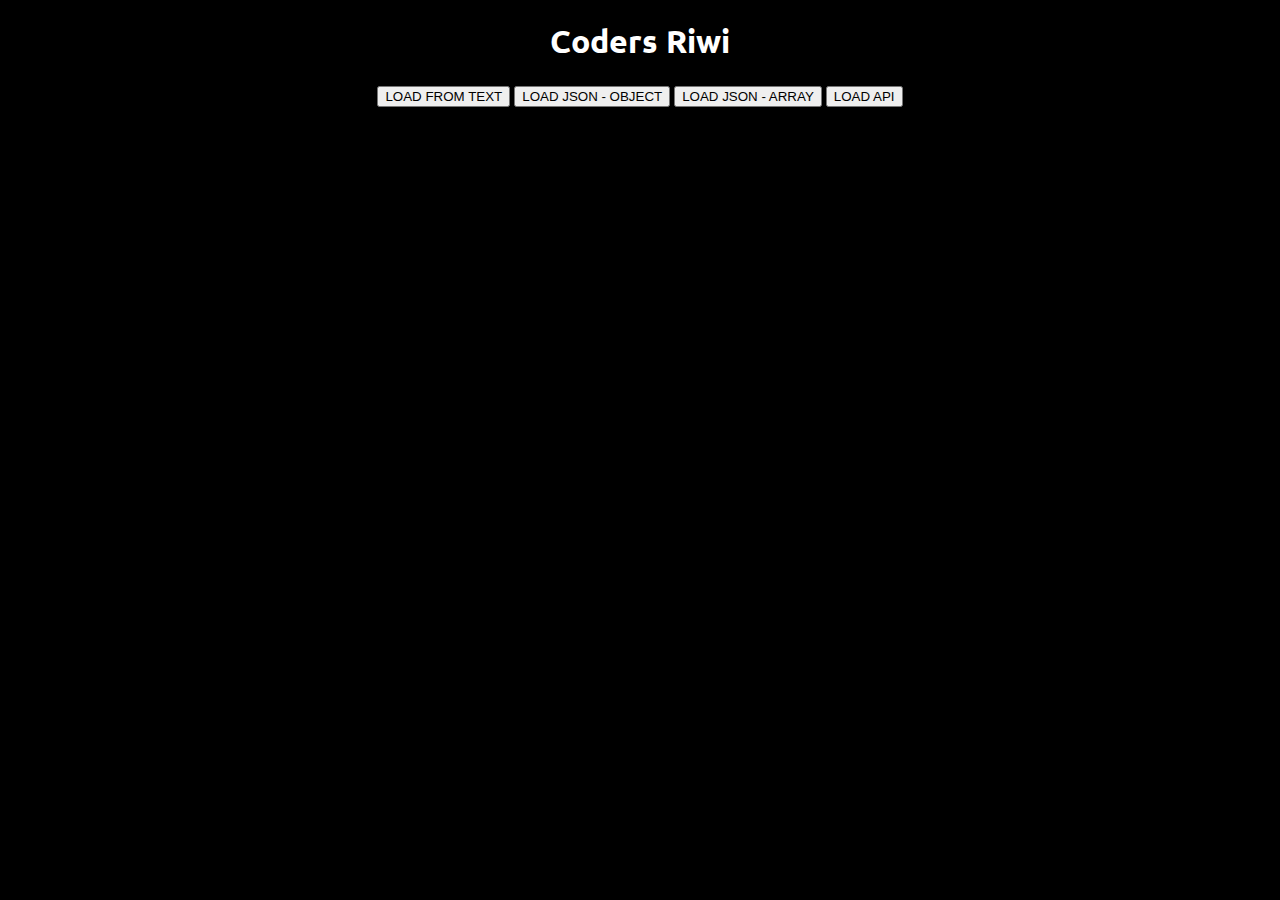
<file: 17.01.24-Synchronus/index.html>
<!DOCTYPE html>
<html lang="en">
  <head>
    <meta charset="UTF-8" />
    <meta name="viewport" content="width=device-width, initial-scale=1.0" />
    <title>Fetch Api</title>
    <link
      href="https://fonts.googleapis.com/css2?family=Carrois+Gothic+SC&display=swap"
      rel="stylesheet"
    />
    <link
      href="https://fonts.googleapis.com/css2?family=Inter:wght@500&family=Source+Sans+Pro:ital,wght@0,400;0,600;0,700;1,400&family=Ubuntu:ital,wght@0,500;1,700&display=swap"
      rel="stylesheet"
    />
    <link rel="stylesheet" href="css/styles.css" />
  </head>
  <body>
    <div class="contenido">
      <h1>Coders Riwi</h1>
      <div id="contenido">

      </div>

      <button type="button" id="loadTxt">LOAD FROM TEXT</button>
      <button type="button" id="loadJSON">LOAD JSON - OBJECT</button>
      <button type="button" id="loadJSONArray">LOAD JSON - ARRAY</button>
      <button type="button" id="loadAPI">LOAD API</button>
    </div>

    <script src="js/index.js"></script>
  </body>
</html>
</file>
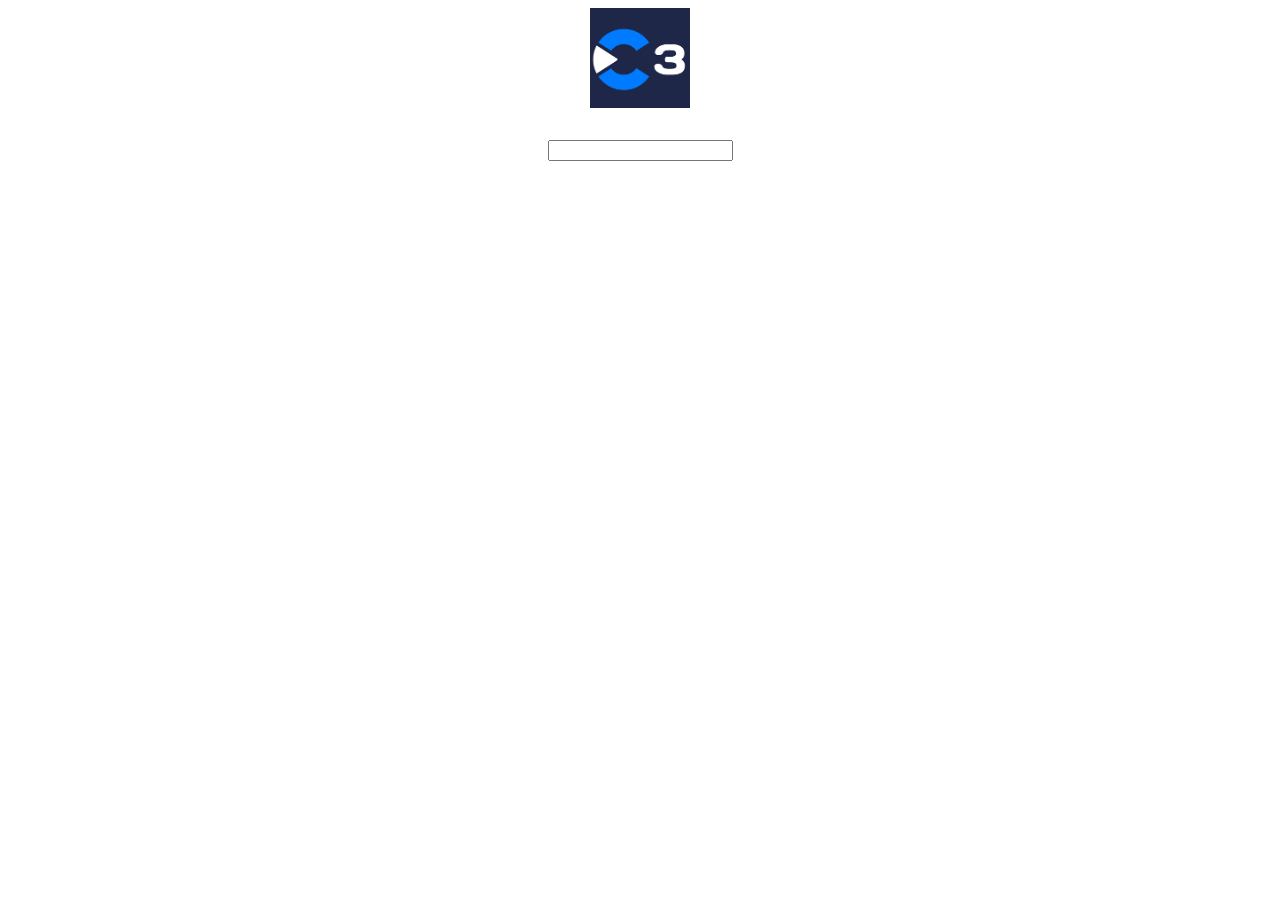
<file: Simu/index.html>
<!DOCTYPE html>
<html lang="en">
<head>
    <meta charset="UTF-8">
    <meta name="viewport" content="width=device-width, initial-scale=1.0">
    <title>Document</title>
    <link rel="stylesheet" href="style.css">
</head>
<body>
    <div id="logo"><img src="img/logo.png" width="100px"  alt=""></div>

    <div id="buscador">
        <input type="text">
    </div>

    <div id="contenido">
        
    </div>

    <script src="app.js"></script>
</body>
</html>
</file>
<file: 17.01.24-Synchronus/css/styles.css>
h1,
p,
.contenido {
  text-align: center;
  color: white;
}
body {
  background-color: black;
  font-family: "Ubuntu", sans-serif;
}
</file>
<file: Simu/style.css>
#logo{
    
    display: flex;
    align-items: center;
    justify-content: center;

}

#buscador{
    display: flex;
    justify-content: center;
    align-items: center;
    padding-top: 2rem;
}

#contenido{
    display: flex;
    flex-wrap: wrap;
    gap: 2rem;
    align-items: center;
    justify-content: center;
}
</file>
